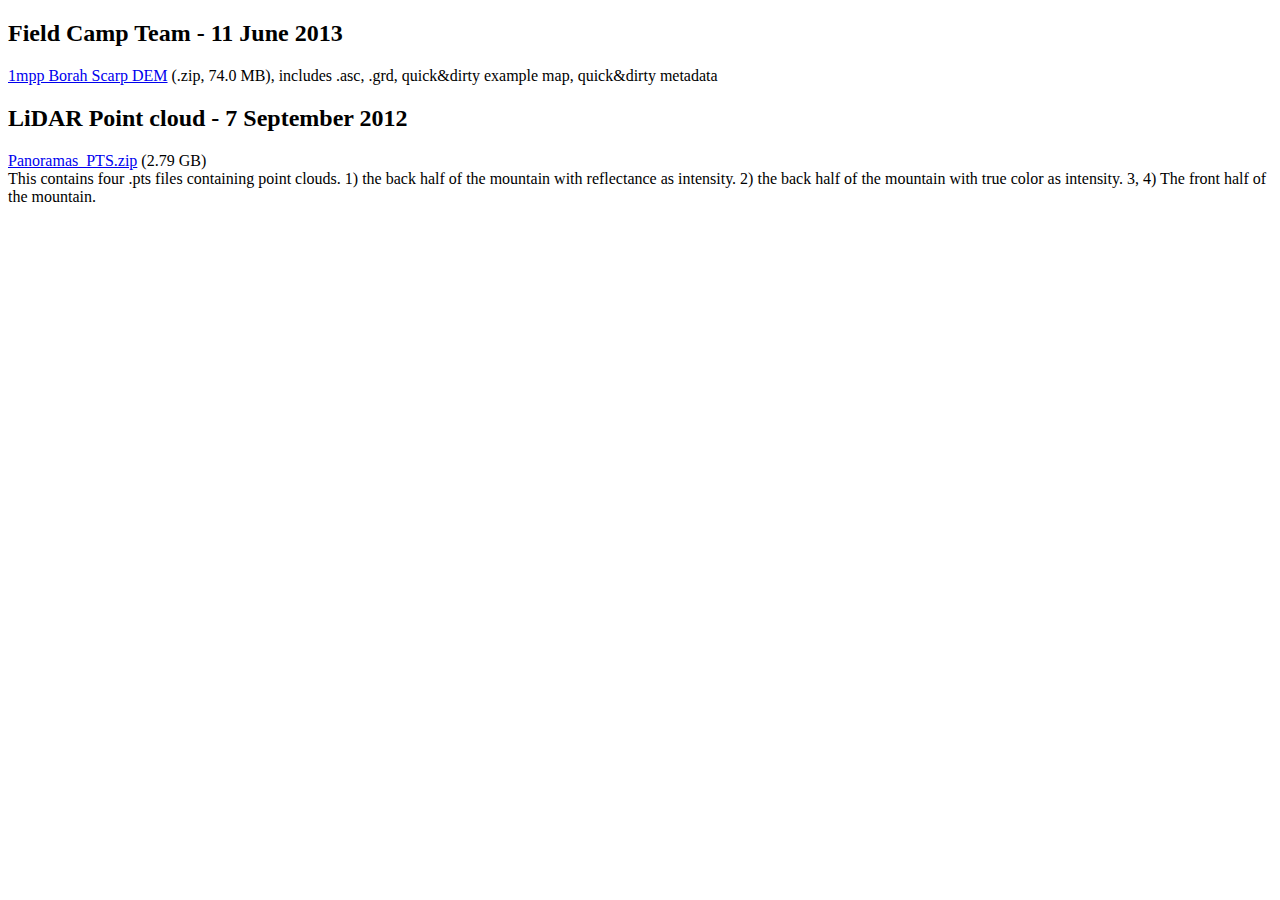
<file: pickup.html>
<!DOCTYPE html PUBLIC "-//W3C//DTD XHTML 1.0 Strict//EN" "http://www.w3.org/TR/xhtml1/DTD/xhtml1-strict.dtd">
<html xmlns="http://www.w3.org/1999/xhtml" xml:lang="en" lang="en">
<head>
	<meta http-equiv="Content-Type" content="text/html; charset=iso-8859-1" />
	<head profile="http://www.w3.org/2005/10/profile">
	<title>Jacob Richardson :: USF Geology</title>
</head>
<body>

<h2>Field Camp Team - 11 June 2013</h2>
<p><a href="borah_dem.zip">1mpp Borah Scarp DEM</a> (.zip, 74.0 MB), includes .asc, .grd, quick&dirty example map, quick&dirty metadata<br /></p>

<h2>LiDAR Point cloud - 7 September 2012</h2>
<p>
<a href="Panoramas_PTS.zip">Panoramas_PTS.zip</a> (2.79 GB)<br />This contains four .pts files containing point clouds. 1) the back half of the mountain with reflectance as intensity. 2) the back half of the mountain with true color as intensity. 3, 4) The front half of the mountain.<br /><br /></p>

</body>
</html>
</file>
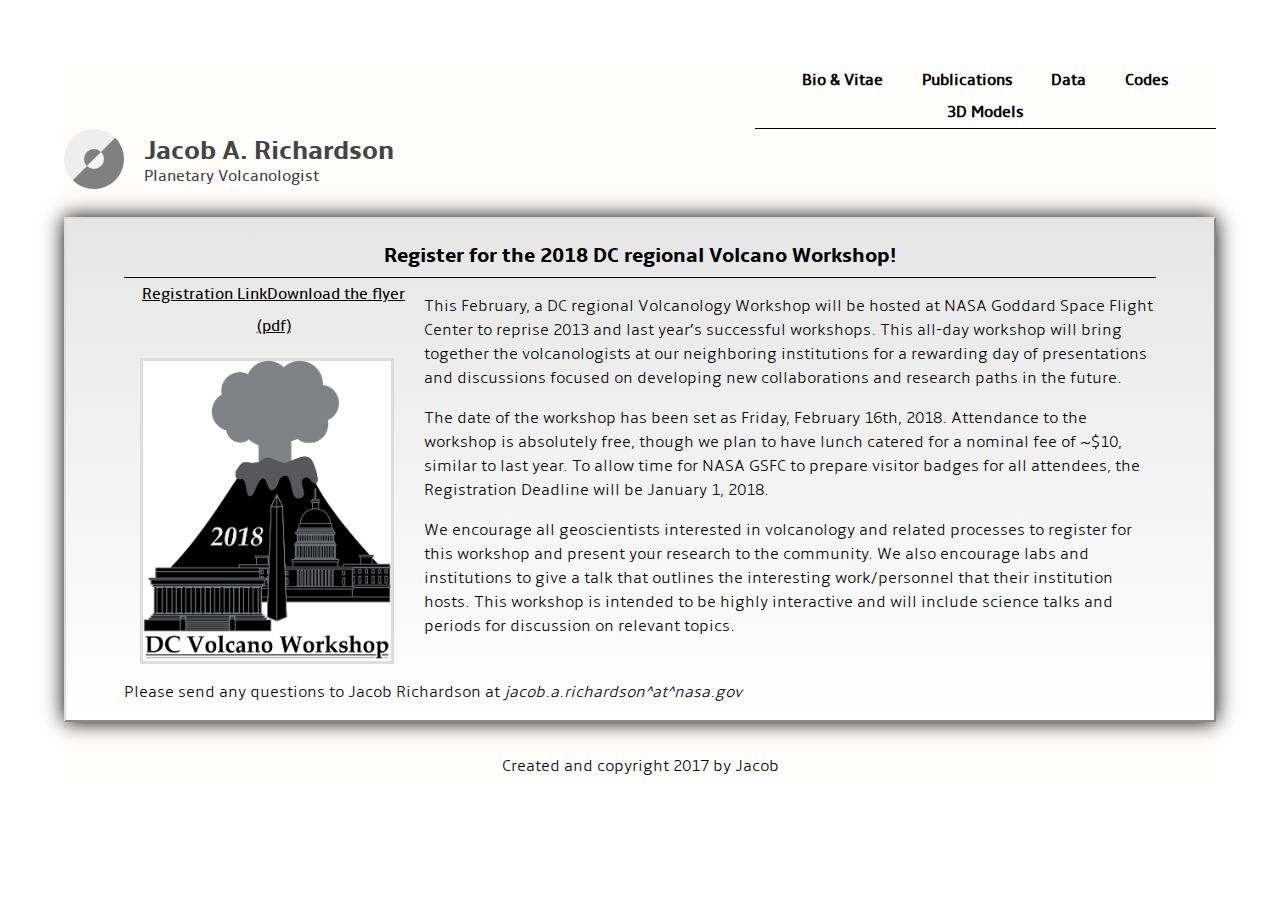
<file: VolcanoWorkshop.html>
<!DOCTYPE html>
<html>
<head>
	<meta charset="UTF-8">
	<meta name="google-site-verification" content="lbluN2Ji00svb1JABC8r8FlxxSCUrPYHv8iREj20iDU" />
	<meta type="description" content="Jacob Richardson is a volcanology doctoral graduate student in the School of Geosciences at the University of South Florida who studies volcanoes on Earth and other planets. Research | Curriculum Vitae" />
	<link rel="icon" type="image/vnd.microsoft.icon" href="favicon.ico" />
	
	<title>Jacob Richardson :: Volcano Workshop</title>
	
	
	<script src="js/logo.js"></script>
	
	<link rel="stylesheet" type="text/css" href="css/npp-era.css">
	</head>

	<body>
		
		<div id="content" >
			<div id="header">
			<div id="header-links">
				<div id="header-links-box">
					<a class="headlinks" href="index.html" >Bio &amp; Vitae</a>
					<a class="headlinks" href="index.html#Pubs-n-Data" >Publications</a>
					<a class="headlinks" href="index.html#DataMaps" >Data</a>
					<a class="headlinks" href="index.html#Codes" >Codes</a>
					<a class="headlinks" href="3d-models.html" ><span style="display:inline-block;">3D Models</span></a>
				</div>
			</div>
			
			<div id="header-name">
				<div id="logosvg">
				<a href="index.html" style="text-decoration:none;">
					<svg>
						<path id="arc1" fill="#eee"/>
						<path id="arc2" fill="gray"/>
						<path id="arc3" fill="gray" />
						<path id="arc4" fill="#f5f5f5" />
					</svg>
				</a>
				</div>
				<div id="header-byline">
					<h1>Jacob A. Richardson</h1>
					<h2>Planetary Volcanologist</h2>
				</div>
			</div>
			</div>
			
		<div id="VolcanoWorkshop" class="content-div">
			<h3>Register for the 2018 DC regional Volcano Workshop!</h3>
			<div id="VolcanoWorkshopLink" class="printblog" style="margin: 0;padding:0;width:300px;text-align:center;float:left;">
			<a href="https://goo.gl/forms/ZPiVhK8tofcKugGr1">Registration Link</a><a href="2018DC-volcano-workshop_Flyer.pdf">Download the flyer (pdf)</a>
			<img src="images/workshoplogo.png" style="height:300px;width:auto;border:3px solid #ddd;margin:1em;"/>
			</div>
			<p>This February, a DC regional Volcanology Workshop will be hosted at NASA Goddard Space Flight Center to reprise 2013 and last year’s successful workshops. This all-day workshop will bring together the volcanologists at our neighboring institutions for a rewarding day of presentations and discussions focused on developing new collaborations and research paths in the future.</p>
			<p>The date of the workshop has been set as Friday, February 16th, 2018. Attendance to the workshop is absolutely free, though we plan to have lunch catered for a nominal fee of ~$10, similar to last year. To allow time for NASA GSFC to prepare visitor badges for all attendees, the Registration Deadline will be January 1, 2018.</p>
			<p>We encourage all geoscientists interested in volcanology and related processes to register for this workshop and present your research to the community. We also encourage labs and institutions to give a talk that outlines the interesting work/personnel that their institution hosts. This workshop is intended to be highly interactive and will include science talks and periods for discussion on relevant topics.</p>
			<p style="clear:left;">Please send any questions to Jacob Richardson at <em>jacob.a.richardson^at^nasa.gov</em></p>
			
		</div>

		
			<div id="footer">
				<p>Created and copyright 2017 by Jacob</p>
			</div>
		
		
	

	</body>

</html>
</file>
<file: css/npp-era.css>
body {
			background-color: #fff;
		
		}
		
		* { 
			margin: 0; 
			padding: 0; 
		}
		
		@font-face {  
			font-family: "Amble Light";  
			src: url( fonts/Amble-Light.eot ); /* IE */  
			src: local("Amble Light"), url( fonts/Amble-Light.ttf ) format("truetype"); /* non-IE */  
		}  
		
		@font-face {  
			font-family: "Amble Bold";  
			src: url( fonts/Amble-Bold.eot ); /* IE */  
			src: local("Amble Bold"), url( fonts/Amble-Bold.ttf ) format("truetype"); /* non-IE */  
		}  

		@font-face {  
			font-family: "Amble";  
			src: url( fonts/Amble-Regular.eot ); /* IE */  
			src: local("Amble Regular"), url( fonts/Amble-Regular.ttf ) format("truetype"); /* non-IE */  
		} 

		@font-face {  
			font-family: "Amble LCI";  
			src: url( fonts/Amble-LCI.eot ); /* IE */  
			src: local("Amble LCI"), url( fonts/Amble-LCI.ttf ) format("truetype"); /* non-IE */  
		}  

		@font-face {  
			font-family: "Amble LC";  
			src: url( fonts/Amble-LC.eot ); /* IE */  
			src: local("Amble LC"), url( fonts/Amble-LC.ttf ) format("truetype"); /* non-IE */  
		}  
		
		h1 {
			font: 1.7em "Amble Bold", Tahoma, Sans-Serif; 
			padding: 0.2em 0 0em;
		}
		
		h2 {
			font: 1em "Amble", Tahoma, Sans-serif; 
			padding: 0 0 1em;
			font-weight:normal;
		}
		
		a {
			color:black;
			font: 1em/2 "Amble", Tahoma, Sans-serif; 
		}
		
		a:hover {
			color:#999;
		}

		img.source-image {
			width: 100%;
			position: absolute;
			top: 0;
			left: 0;
			z-index: -2;
		}
		
		#header {
			margin-top: 4em;
			padding: 0;
			width:100%;
			
		}
		
		#header-name{
		padding: 0;
		margin:0;
		clear:both;
		color: #444;
		}
		
		#header-links {
			text-align: right;
			font: 1em/2 "Amble", Tahoma, Sans-serif; 			
		}
		
		
		#header-links-box {
			border-bottom: 1px solid black;
			text-align: center;
			width: 40%;			
			float: right;
			font: 1em/2 "Amble", Tahoma, Sans-serif;
		}
		
		#site-description {
			visibility:hidden;
			height:0;
			width:0;
		}
		
		#page-wrap {
			width: 545px; 
			margin: 50px auto; 
			padding: 20px 30px 20px 5px; 
			background: white; 
			-moz-box-shadow: 0 0 20px black; 
			-webkit-box-shadow: 0 0 20px black; 
			box-shadow: 0 0 20px black; 
			overflow:auto;
		}
		
		p { 
			font: 1em/1.5 "Amble Light", Tahoma, Serif; 
			margin: 0 0 25px 0;  
		}
		
		
		.headlinks{
			margin: 0 2%;
			padding: 0 0.5em;
			font-weight:bold;
			text-decoration: none;
		}
		
		.headlinks.hover{
			color: #aaa;
			font-weight:bold;
			text-decoration: underline;
		}
		
		#content {
			margin: 0 auto;
			margin-bottom:3em;
			background: #fffefd;
			width: 90%;
			
		}
		
		#bio {
			overflow: hidden;
		}
		
		.content-div {
		
			padding: 1em 5%;
			margin-top: 1em;
			margin-bottom: 2em;
			
			-moz-box-shadow: 0 0 20px black; 
			-webkit-box-shadow: 0 0 20px black; 
			box-shadow: 0 0 20px black; 
		
			background: rgba(230,230,230,1);
			background: -moz-linear-gradient(top, rgba(230,230,230,1) 0%, rgba(255,255,255,1) 100%);
			background: -webkit-gradient(left top, left bottom, color-stop(0%, rgba(230,230,230,1)), color-stop(100%, rgba(255,255,255,1)));
			background: -webkit-linear-gradient(top, rgba(230,230,230,1) 0%, rgba(255,255,255,1) 100%);
			background: -o-linear-gradient(top, rgba(230,230,230,1) 0%, rgba(255,255,255,1) 100%);
			background: -ms-linear-gradient(top, rgba(230,230,230,1) 0%, rgba(255,255,255,1) 100%);
			background: linear-gradient(to bottom, rgba(230,230,230,1) 0%, rgba(255,255,255,1) 100%);
			filter: progid:DXImageTransform.Microsoft.gradient( startColorstr='#0a2140', endColorstr='#0712b3', GradientType=0 );
			
			border: 2px outset #ddd;
		}
		
		.content-div p {
			margin:0;
			margin-top:1em;
		}
		
		.LBcontent-div {
		
			padding: 1em 5%;
			margin-top: 1em;
			margin-bottom: 2em;
			
			-moz-box-shadow: 0 0 20px black; 
			-webkit-box-shadow: 0 0 20px black; 
			box-shadow: 0 0 20px black; 
		
			background: rgba(230,230,230,1);
			background: -moz-linear-gradient(top, rgba(230,230,230,1) 0%, rgba(255,255,255,1) 100%);
			background: -webkit-gradient(left top, left bottom, color-stop(0%, rgba(230,230,230,1)), color-stop(100%, rgba(255,255,255,1)));
			background: -webkit-linear-gradient(top, rgba(230,230,230,1) 0%, rgba(255,255,255,1) 100%);
			background: -o-linear-gradient(top, rgba(230,230,230,1) 0%, rgba(255,255,255,1) 100%);
			background: -ms-linear-gradient(top, rgba(230,230,230,1) 0%, rgba(255,255,255,1) 100%);
			background: linear-gradient(to bottom, rgba(230,230,230,1) 0%, rgba(255,255,255,1) 100%);
			filter: progid:DXImageTransform.Microsoft.gradient( startColorstr='#0a2140', endColorstr='#0712b3', GradientType=0 );
			
			border: 2px outset #ddd;
		}
		
		.LBcontent-div p {
			margin:0;
			margin-top:1em;
		}
		
		#profile-picture {
		
			padding: 1em 5%;
			width:200px;
			height: 100%;
			max-width: 100%;
			float:left;
			text-align:center;
		}
		
		#profile-picture img {
			width:100%;
			border:3px ridge gray;
		}
		
		#bio-box {
			margin-left: 25%;
		}
		
		h3 {
			font: 1.3em/2 "Amble Bold", Tahoma, Sans-serif; 
			text-align:center;
			border-bottom: 1px solid black;
		}
		
		#bio-box h3 {
			text-align:left;
			border-bottom:none;
		}
		
		p.edu {
			margin:0;
			margin-left: 12%;
			font-family: "Amble", Sans-serif;
		}
		
		h4 {
			font: 1.3em/2 "Amble LCI", Tahoma, Sans-serif; 
			text-align:center;
		}
		
		#Publications {
			margin-top:1em;
			overflow: hidden;
		}
		
		#Pubs-n-Data {
			margin-top:1em;
			overflow: hidden;
		}
		
		#footer {
			text-align:center;
		}
		
		.datamap {
			position: relative;
			overflow: hidden;
			height: 30em;
			width: 100%;
			border: 0.3em groove #a53;
		}
		
		.publist-box {
			width: 100%;
			margin: 1em 0 0;
			background: #fdfdfd;
			border: 0.3em ridge #a53;
		}
		
		.publist {
			padding: 1em 5%;
			border-bottom: 1px solid #ddd;
			width: 90%;
			margin: 0;
		}
		
		.publist p {
			margin: 0;
			padding: 0;
			width: 100%;
		}
		
		
		p.pub-title {
			font: 1.1em "Amble Bold", Tahoma, Sans-serif; 
		}
		
		p.pub-author {
			font: 1em "Amble", Tahoma, Sans-serif; 
			clear: right;
		}
		
		
		span.pub-year {
			font: 0.9em "Amble LCI", Tahoma, Sans-serif; 
		}
		
		span.pub-doi {
			float:right;
			font: 1em/2 "Amble", Tahoma, Sans-serif; 
		}
		
		span.pub-journal {
			font: 1em/2 "Amble LCI", Tahoma, Sans-serif; 
			margin-right: 0.5em;
		}
		
		.code-desc{
			font-style:italic;
			margin: 0 3em;
			display:inline-block;
		}
		
		#logosvg {
			height:65px;
			width: 65px;
			position: absolute;
			display: inline;
		}

		#header h1,h2{
			margin-left: 80px;
		}
		
		
		.printblog {
		
			margin-top: 1em;
			margin-bottom: 2em;
			
			display:inline-block;
			
		}
		
		.printblog img {
		
			margin: 1em 5%;
			width:300px;
			height: 100%;
			max-width: 100%;
			float:left;
			text-align:center;
			border:2px solid #777;
		}
		
		.printblog p {
			margin: 1em 5%;
		}
		
		#modelDownload {
			float: left;
			margin: 1em;
			padding:0.5em;
			background-color:#fb8;
			border: 2px solid #ea7;
		}
		
		
		.printPics {
			margin-top: 1em;
			margin-bottom: 2em;
			width:100%;
			display:inline-block;
			text-align:center;
			height: 450px;
		}
		
		.printPics img {
			height: auto; 
		  width: auto; 
		  max-width: 25%; 
		  max-height: 100%;
		}
		
		'.printPics img:hover {
		'	height: 450px;
		'}
		
		a.PrintModelLink:hover div {
			background-color:#777;
			border:1px solid black;
		}
		
		.PrintModel {
			margin:0.5em;
			padding:0.5em;
			background:#EEE;
			border:1px solid #DDD;
			width:200px;
			display:inline-block;
		}
		
		.PrintModel p {
			font-weight:bold;
		}
		
		.PrintModel img {
			height:150px;
			border:1px solid black;
		}
		
		.modelViewer {
			margin:1em auto;
			display:block;
		}
		
		#ThreeDee-desc {
		}
		
		#ThreeDee-desc p {
			margin:1em auto;
			max-width:50em;
		}
</file>
